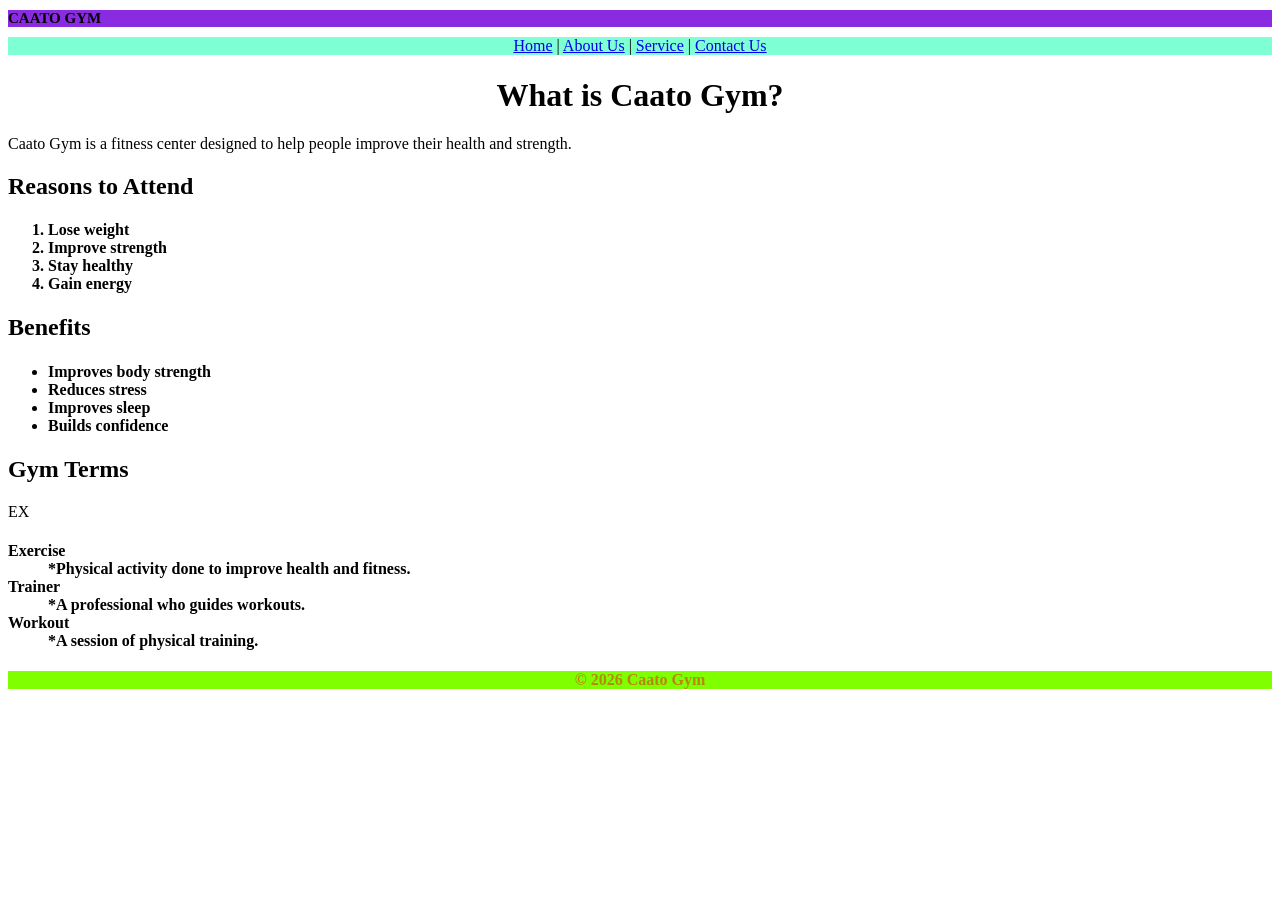
<file: index.html>
<!DOCTYPE html>
<html>
<head>

<title>Caato Gym - Home</title>
</head>

<body>

<header>
    <h1 style="background-color: blueviolet;
    font-size: 15PX;">CAATO GYM</h1>

</header> 

<nav style="text-align: center;
background-color: aquamarine;">
<a href="index.html">Home</a> |
<a href="about.html">About Us</a> |
<a href="service.html">Service</a> |
<a href="contact.html">Contact Us</a>
</nav>

<main>

<h1 style="text-align: center;">What is Caato Gym?</h1>
<p style="color: rgb(137, 35, 188);"><h4></h4>Caato Gym is a fitness center designed to help people improve their health and strength.</h4></p>

<h2>Reasons to Attend</h2>
<ol><h4>
<li>Lose weight</li>
<li>Improve strength</li>
<li>Stay healthy</li>
<li>Gain energy</li>
</ol></h4>

<h2>Benefits</h2>
<ul><h4>
<li>Improves body strength</li>
<li>Reduces stress</li>
<li>Improves sleep</li>
<li>Builds confidence</li>
</ul></h4>

<h2>Gym Terms</h2>

<dl>EX<h4>
<dt>Exercise</dt>
<dd>*Physical activity done to improve health and fitness.</dd>

<dt>Trainer</dt>
<dd>*A professional who guides workouts.</dd>

<dt>Workout</dt>
<dd>*A session of physical training.</dd>
</dl><h4>

</main>

<footer style="background-color: chartreuse;
color: darkgoldenrod;
text-align: center;">
<p><h4>© 2026 Caato Gym</h4></p>
</footer>

</body>
</html>
</file>
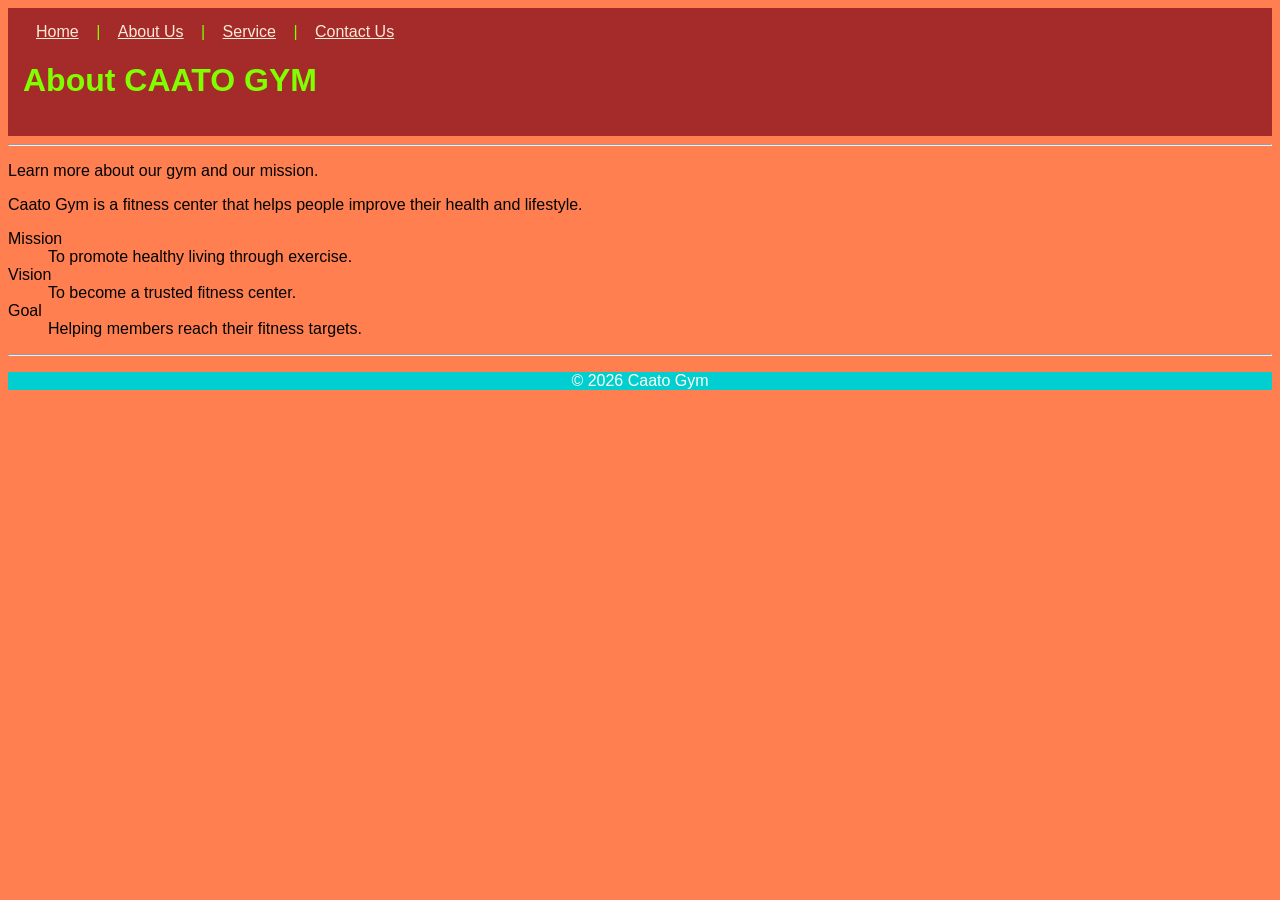
<file: about.html>
<!DOCTYPE html>
<html>
<head>
<title>Caato Gym - About Us</title>  
<style>
    body{
        background-color: coral;
        font-family: arial;

    }
    header{
        background-color: brown;
        color: chartreuse;
        padding: 15px;
    }
    nav a{
        margin: 13px;
        color: antiquewhite;
    }
    footer{
        background-color: darkturquoise;
        color: ivory;
        text-align: center;
    }
</style>
</head>

<body>

<header>

<nav>
<a href="index.html">Home</a> |
<a href="about.html">About Us</a> |
<a href="service.html">Service</a> |
<a href="contact.html">Contact Us</a>
</nav>

<h1>About CAATO GYM</h1>

</header>

<hr>

<p>Learn more about our gym and our mission.</p>

<main>

<p>Caato Gym is a fitness center that helps people improve their health and lifestyle.</p>

<dl>
<dt>Mission</dt>
<dd>To promote healthy living through exercise.</dd>

<dt>Vision</dt>
<dd>To become a trusted fitness center.</dd>

<dt>Goal</dt>
<dd>Helping members reach their fitness targets.</dd>
</dl>

</main>

<hr>

<footer>
<p>© 2026 Caato Gym</p>
</footer>

</body>
</html>
</file>
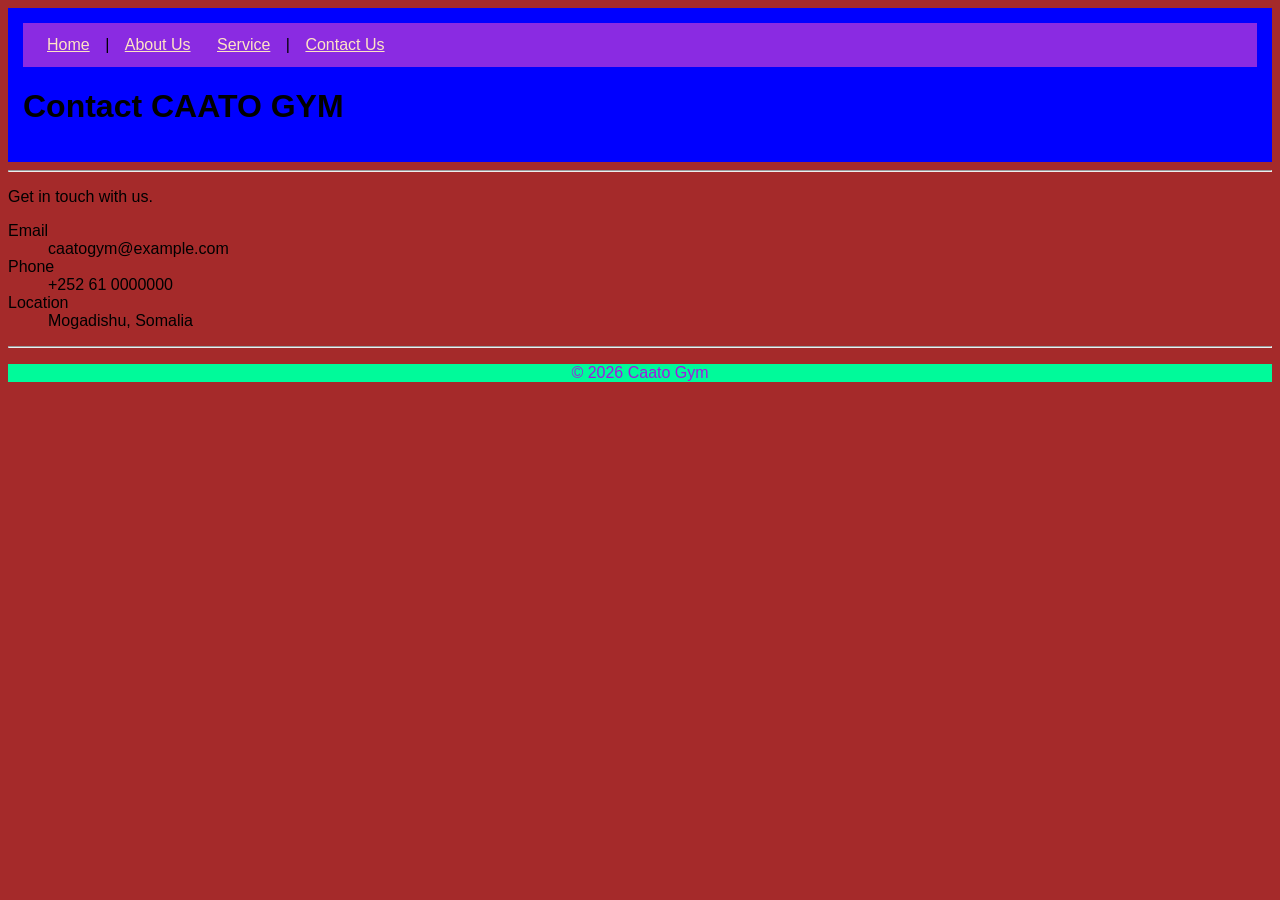
<file: contact.html>
<!DOCTYPE html>
<html>
<head>
    <link rel="stylesheet" href="style.css">
<title>Caato Gym - Contact Us</title>
</head>

<body>

<header>

<nav>
<a href="index.html">Home</a> |
<a href="about.html">About Us</a>
<a href="service.html">Service</a> |
<a href="contact.html">Contact Us</a>
</nav>

<h1>Contact CAATO GYM</h1>

</header>

<hr>

<p>Get in touch with us.</p>

<main>

<dl>
<dt>Email</dt>
<dd>caatogym@example.com</dd>

<dt>Phone</dt>
<dd>+252 61 0000000</dd>

<dt>Location</dt>
<dd>Mogadishu, Somalia</dd>
</dl>

</main>

<hr>

<footer>
<p>© 2026 Caato Gym</p>
</footer>

</body>
</html>
</file>
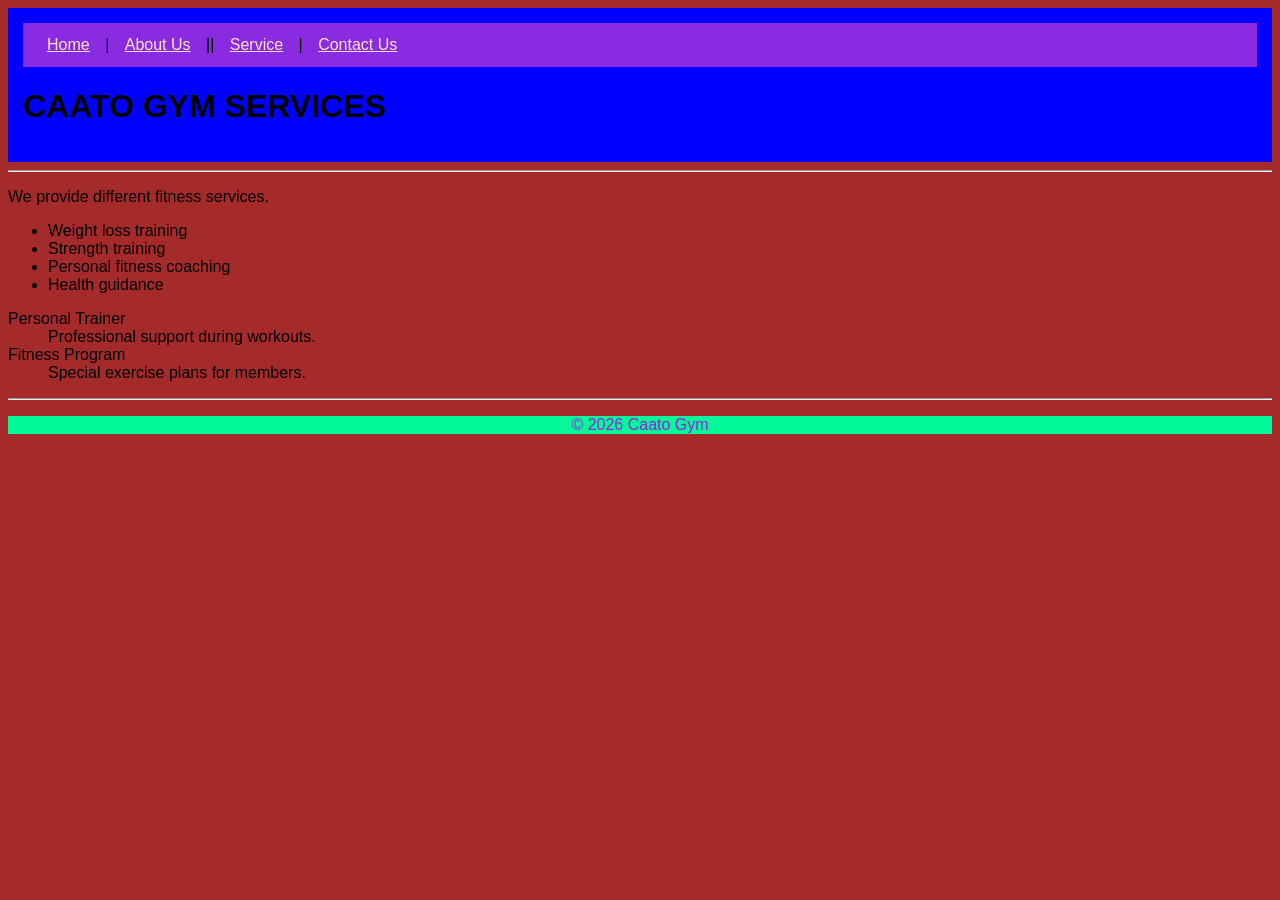
<file: service.html>
<!DOCTYPE html>
<html>
<head>
<link rel="stylesheet" href="style.css">
<title>Caato Gym - Service</title>
</head>

<body>

<header>

<nav>
<a href="index.html">Home</a> |
<a href="about.html">About Us</a> ||
<a href="service.html">Service</a> |
<a href="contact.html">Contact Us</a>
</nav>

<h1>CAATO GYM SERVICES</h1>

</header>

<hr>

<p>We provide different fitness services.</p>

<main>

<ul>
<li>Weight loss training</li>
<li>Strength training</li>
<li>Personal fitness coaching</li>
<li>Health guidance</li>
</ul>

<dl>
<dt>Personal Trainer</dt>
<dd>Professional support during workouts.</dd>

<dt>Fitness Program</dt>
<dd>Special exercise plans for members.</dd>
</dl>

</main>

<hr>

<footer>
<p>© 2026 Caato Gym</p>
</footer>

</body>
</html>
</file>
<file: style.css>
body{
    background-color: brown;
    font-family: arial;
}
header{
    background-color: blue;
    padding: 15px;
}
nav{
    background-color: blueviolet;
    padding: 13px;
}
nav a{
    color:bisque;
    margin:11px;
}
footer{
    background-color: mediumspringgreen;
    color: rgb(161, 24, 224);
    text-align: center;
    
}
</file>
